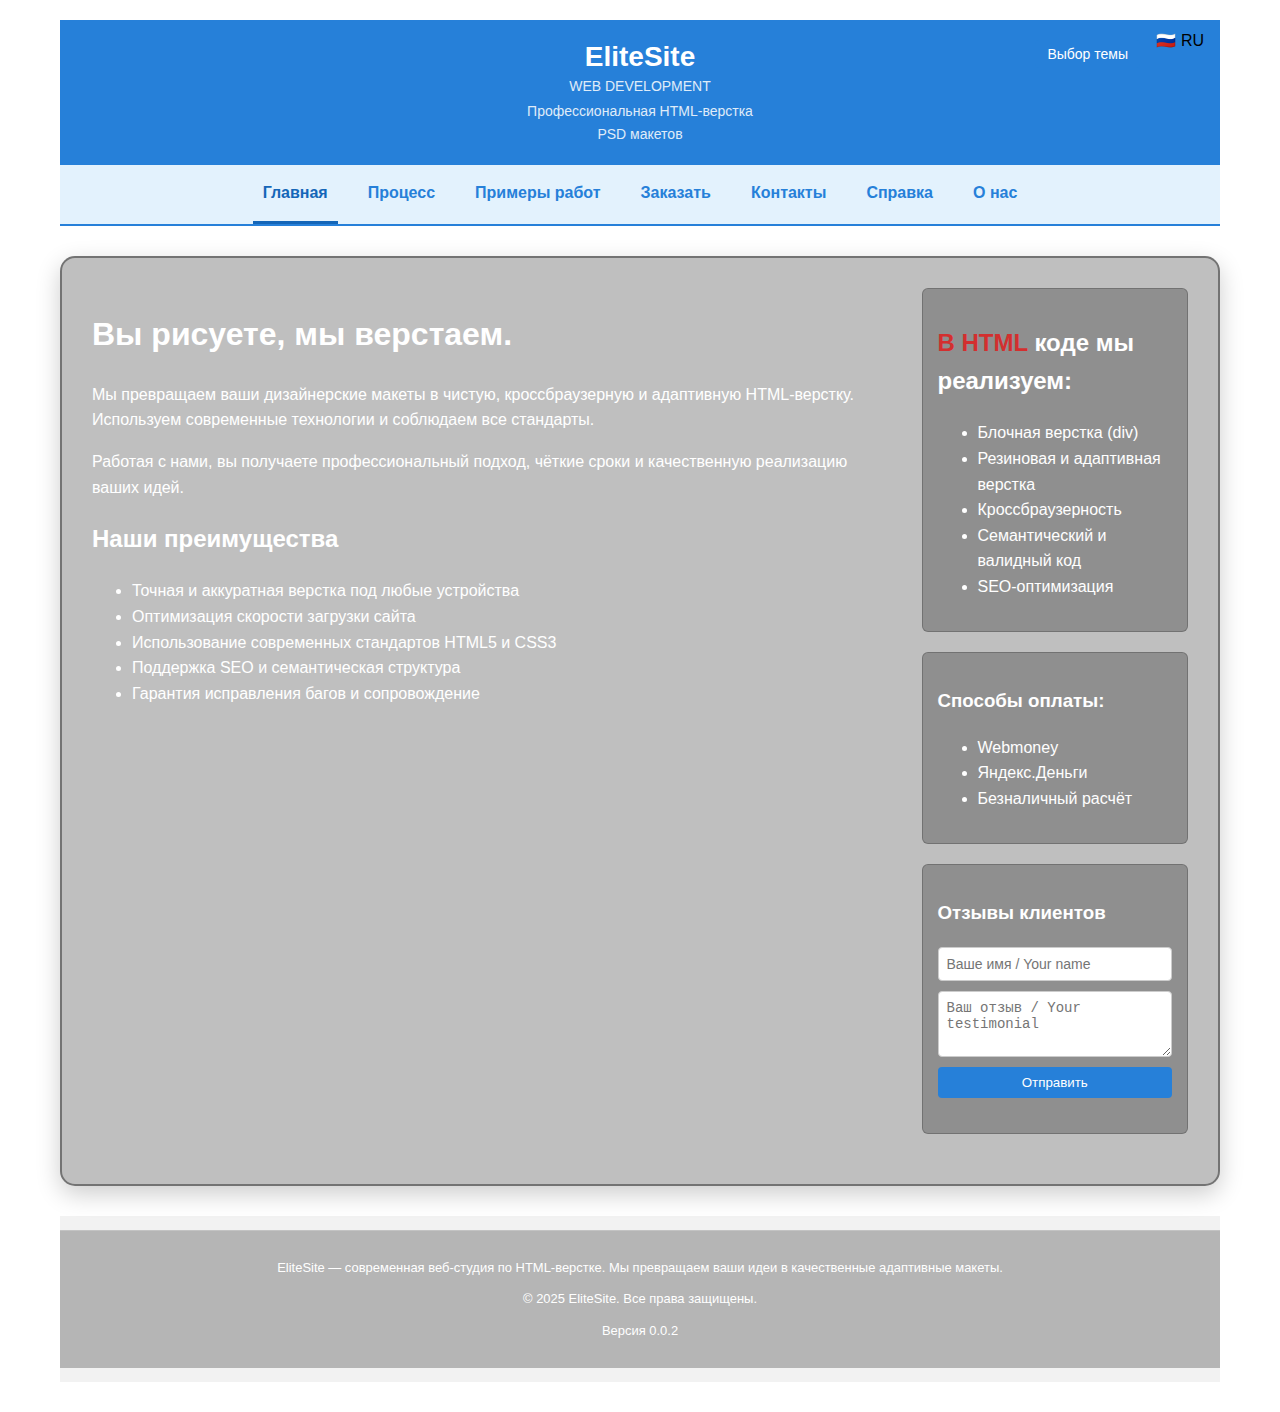
<file: index.html>
﻿<!--Главная  -->
<!DOCTYPE html>
<html lang="ru">
<head>
    <meta charset="UTF-8" />
    <meta name="viewport" content="width=device-width, initial-scale=1.0" />
    <meta name="description" content="Личный сайт — веб-разработка, портфолио, контакты." />
    <title>Главная | EliteSite</title>
    <link rel="stylesheet" href="css/style.css" />
    <link rel="icon" type="image/png" href="web/favicon32.png" />

</head>
<body>

    <div class="wrapper">

        <!-- Шапка -->
        <header class="header" style="position: relative;">
            <div class="logo-block">
                <div class="logo">
                    EliteSite<br><span>WEB DEVELOPMENT</span>
                </div>
                <div class="slogan">
                    <span data-lang="ru">Профессиональная HTML-верстка<br>PSD макетов</span>
                    <span data-lang="en" style="display:none;">Professional HTML layout<br>from PSD designs</span>
                </div>
            </div>

            <!-- Кнопка выбора языка -->
            <button id="language-toggle" aria-label="Переключить язык" style="position: absolute; top: 10px; right: 10px; background: none; border: none; cursor: pointer; font-size: 1rem;">
                🌐
            </button>

            <!-- Кнопка и выпадающее меню тем -->
            <div class="theme-selector" style="margin-right: 60px;">
                <button id="theme-toggle" aria-haspopup="true" aria-expanded="false">Выбор темы</button>

                <div id="theme-menu" class="theme-menu hidden" aria-label="Меню выбора темы и цвета">
                    <strong data-lang="ru">Тема:</strong>
                    <strong data-lang="en" style="display:none;">Theme:</strong>
                    <button data-theme="light" data-lang="ru">Светлая</button>
                    <button data-theme="light" data-lang="en" style="display:none;">Light</button>
                    <button data-theme="dark" data-lang="ru">Тёмная</button>
                    <button data-theme="dark" data-lang="en" style="display:none;">Dark</button>
                    <button data-theme="system" data-lang="ru">Системная</button>
                    <button data-theme="system" data-lang="en" style="display:none;">System</button>
                    <hr>
                    <strong data-lang="ru">Цвет:</strong>
                    <strong data-lang="en" style="display:none;">Color:</strong>
                    <button data-color="blue" data-lang="ru">Синий</button>
                    <button data-color="blue" data-lang="en" style="display:none;">Blue</button>
                    <button data-color="green" data-lang="ru">Зелёный</button>
                    <button data-color="green" data-lang="en" style="display:none;">Green</button>
                    <button data-color="purple" data-lang="ru">Фиолетовый</button>
                    <button data-color="purple" data-lang="en" style="display:none;">Purple</button>
                    <hr>
                    <!-- Фон -->
                     <strong data-lang="ru">Фон:</strong>
                     <strong data-lang="en" style="display:none;">Background:</strong>
                     <button data-bg="none" data-lang="ru">Без фона</button>
                     <button data-bg="none" data-lang="en" style="display:none;">No background</button>
                     <button data-bg="background1.jpg" data-lang="ru">Фон 1</button>
                     <button data-bg="background1.jpg" data-lang="en" style="display:none;">Background 1</button>
                     <button data-bg="background2.jpg" data-lang="ru">Фон 2</button>
                     <button data-bg="background2.jpg" data-lang="en" style="display:none;">Background 2</button>
                     <button data-bg="background3.jpg" data-lang="ru">Фон 3</button>
                     <button data-bg="background3.jpg" data-lang="en" style="display:none;">Background 3</button>
                     <button data-bg="background4.jpg" data-lang="ru">Фон 4</button>
                     <button data-bg="background4.jpg" data-lang="en" style="display:none;">Background 4</button>
                </div>
            </div>
        </header>

        <!-- Навигация -->
        <nav class="nav">
            <ul>
                <li><a href="index.html" class="active" data-lang="ru">Главная</a><a href="index.html" class="active" data-lang="en" style="display:none;">Home</a></li>
                <li><a href="process.html" data-lang="ru">Процесс</a><a href="process.html" data-lang="en" style="display:none;">Process</a></li>
                <li><a href="portfolio.html" data-lang="ru">Примеры работ</a><a href="portfolio.html" data-lang="en" style="display:none;">Portfolio</a></li>
                <li><a href="order.html" data-lang="ru">Заказать</a><a href="order.html" data-lang="en" style="display:none;">Order</a></li>
                <li><a href="contacts.html" data-lang="ru">Контакты</a><a href="contacts.html" data-lang="en" style="display:none;">Contacts</a></li>
                <li><a href="help.html" data-lang="ru">Справка</a><a href="help.html" data-lang="en" style="display:none;">Help</a></li>
                <li><a href="about.html" data-lang="ru">О нас</a><a href="about.html" data-lang="en" style="display:none;">Help</a></li>
            </ul>
        </nav>

        <!-- Контент и сайдбар -->
        <div class="main">
            <div class="content">
                <h1>
                    <span data-lang="ru">Вы рисуете, <span class="blue">мы верстаем.</span></span>
                    <span data-lang="en" style="display:none;">You draw, <span class="blue">we code.</span></span>
                </h1>
                <p data-lang="ru">
                    Мы превращаем ваши дизайнерские макеты в чистую, кроссбраузерную и адаптивную HTML-верстку.
                    Используем современные технологии и соблюдаем все стандарты.
                </p>
                <p data-lang="en" style="display:none;">
                    We turn your design mockups into clean, cross-browser, and responsive HTML layouts.
                    We use modern technologies and follow all standards.
                </p>
                <p data-lang="ru">
                    Работая с нами, вы получаете профессиональный подход, чёткие сроки и качественную реализацию ваших идей.
                </p>
                <p data-lang="en" style="display:none;">
                    Working with us, you get a professional approach, clear deadlines, and high-quality implementation of your ideas.
                </p>

                <section class="advantages">
                    <h2 data-lang="ru">Наши преимущества</h2>
                    <h2 data-lang="en" style="display:none;">Our advantages</h2>
                    <ul>
                        <li data-lang="ru">Точная и аккуратная верстка под любые устройства</li>
                        <li data-lang="en" style="display:none;">Precise and neat layout for any device</li>
                        <li data-lang="ru">Оптимизация скорости загрузки сайта</li>
                        <li data-lang="en" style="display:none;">Website load speed optimization</li>
                        <li data-lang="ru">Использование современных стандартов HTML5 и CSS3</li>
                        <li data-lang="en" style="display:none;">Using modern HTML5 and CSS3 standards</li>
                        <li data-lang="ru">Поддержка SEO и семантическая структура</li>
                        <li data-lang="en" style="display:none;">SEO support and semantic structure</li>
                        <li data-lang="ru">Гарантия исправления багов и сопровождение</li>
                        <li data-lang="en" style="display:none;">Bug fixes guarantee and support</li>
                    </ul>
                </section>
            </div>

            <aside class="sidebar">
                <div class="box">
                    <h2 data-lang="ru"><span class="red">В HTML</span> коде мы реализуем:</h2>
                    <h2 data-lang="en" style="display:none;"><span class="red">In HTML</span> code we implement:</h2>
                    <ul>
                        <li data-lang="ru">Блочная верстка (div)</li>
                        <li data-lang="en" style="display:none;">Block layout (div)</li>
                        <li data-lang="ru">Резиновая и адаптивная верстка</li>
                        <li data-lang="en" style="display:none;">Fluid and responsive layout</li>
                        <li data-lang="ru">Кроссбраузерность</li>
                        <li data-lang="en" style="display:none;">Cross-browser compatibility</li>
                        <li data-lang="ru">Семантический и валидный код</li>
                        <li data-lang="en" style="display:none;">Semantic and valid code</li>
                        <li data-lang="ru">SEO-оптимизация</li>
                        <li data-lang="en" style="display:none;">SEO optimization</li>
                    </ul>
                </div>

                <div class="box">
                    <h3 data-lang="ru">Способы оплаты:</h3>
                    <h3 data-lang="en" style="display:none;">Payment methods:</h3>
                    <ul>
                        <li>Webmoney</li>
                        <li>Яндекс.Деньги</li>
                        <li>Безналичный расчёт</li>
                    </ul>
                </div>

                <div class="box testimonials-sidebar">
                    <h3 data-lang="ru">Отзывы клиентов</h3>
                    <h3 data-lang="en" style="display:none;">Customer reviews</h3>
                    
                    <!-- 📝 Форма отзыва -->
                    <form id="testimonial-form" class="testimonial-form">
                        <input type="text" id="name" placeholder="Ваше имя / Your name" required />
                        <textarea id="message" placeholder="Ваш отзыв / Your testimonial" rows="3" required></textarea>
                        <button type="submit">Отправить</button>
                    </form>
                    
                    <!-- 📌 Сюда будут добавляться отзывы -->
                    <div id="testimonial-list"></div>
                </div>

            </aside>
        </div>

        <!-- Подвал -->
        <footer class="footer">
            <div class="info-bar">
                <p data-lang="ru">EliteSite — современная веб-студия по HTML-верстке. Мы превращаем ваши идеи в качественные адаптивные макеты.</p>
                <p data-lang="en" style="display:none;">EliteSite — modern web studio for HTML layout. We turn your ideas into quality responsive templates.</p>
                <p data-lang="ru">© 2025 EliteSite. Все права защищены.</p>
                <p data-lang="en" style="display:none;">© 2025 EliteSite. All rights reserved.</p>
                <p data-lang="ru" style="display: none;">Версия 0.0.2</p>
                <p data-lang="en" style="display: none;">Version 0.0.2</p>
            </div>
        </footer>

    </div>

    <script src="js/script.js"></script>
</body>
</html>
</file>
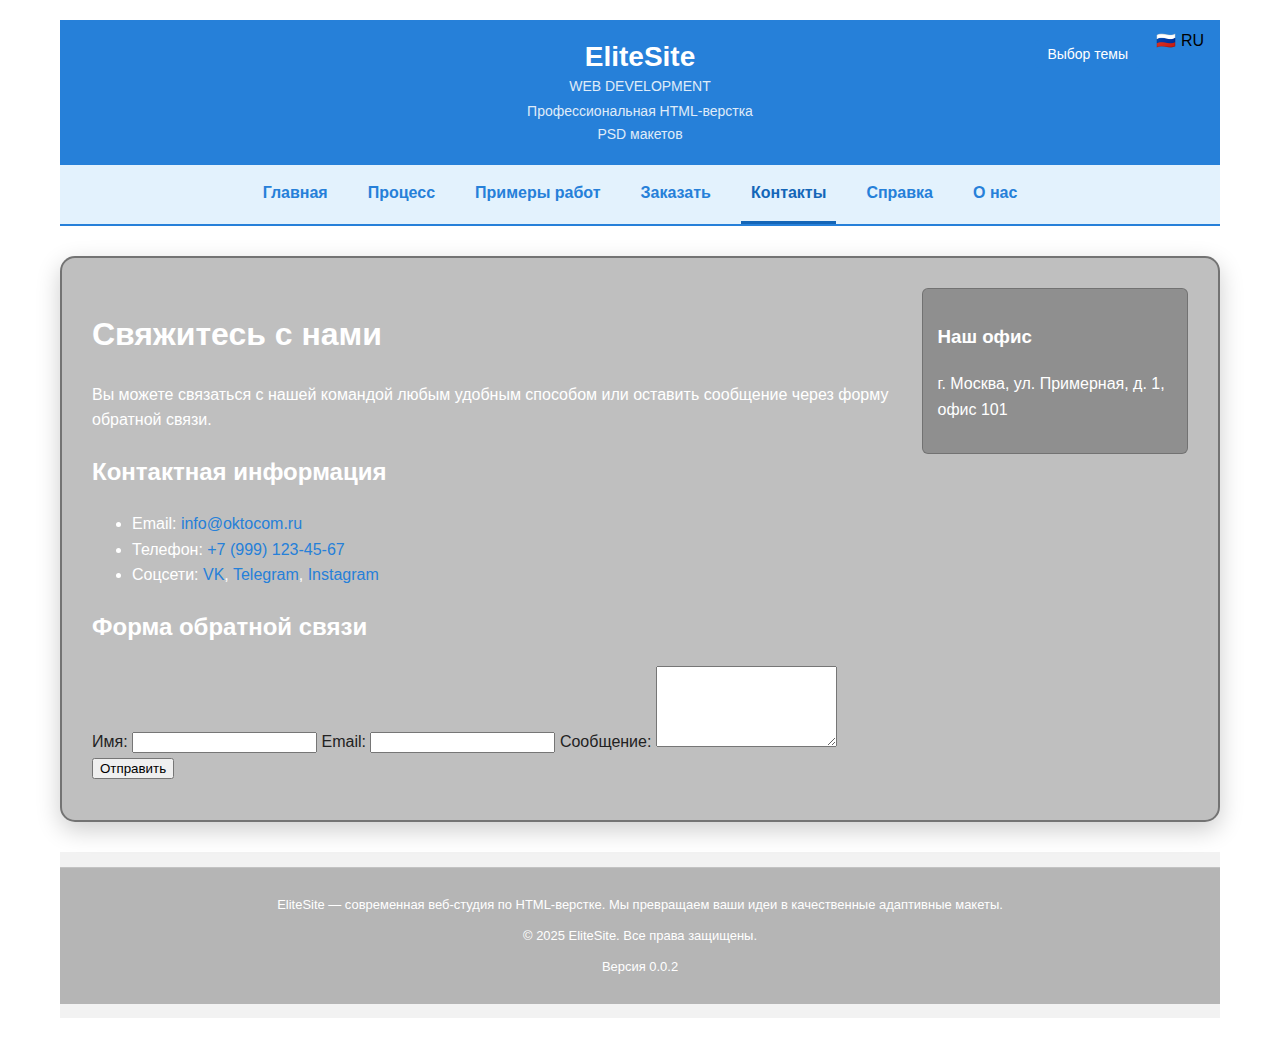
<file: contacts.html>
﻿<!DOCTYPE html>
<html lang="ru">
<head>
    <meta charset="UTF-8" />
    <meta name="viewport" content="width=device-width, initial-scale=1" />
    <meta name="description" content="Контактная информация и форма обратной связи OKTOLOM." />
    <title>Контакты | OKTOLOM</title>
    <link rel="stylesheet" href="css/style.css" />
</head>
<body>
    <div class="wrapper">

        <!-- Шапка -->
        <header class="header">
            <div class="logo-block">
                <div class="logo">
                    EliteSite<br><span>WEB DEVELOPMENT</span>
                </div>
                <div class="slogan">
                    Профессиональная HTML-верстка<br>PSD макетов
                </div>
            </div>
            <!-- Кнопка выбора языка -->
            <button id="language-toggle" aria-label="Переключить язык" style="position: absolute; top: 10px; right: 10px; background: none; border: none; cursor: pointer; font-size: 1rem;">
                🌐
            </button>

            <!-- Кнопка и выпадающее меню тем -->
            <div class="theme-selector" style="margin-right: 60px;">
                <button id="theme-toggle" aria-haspopup="true" aria-expanded="false">Выбор темы</button>

                <div id="theme-menu" class="theme-menu hidden" aria-label="Меню выбора темы и цвета">
                    <strong data-lang="ru">Тема:</strong>
                    <strong data-lang="en" style="display:none;">Theme:</strong>
                    <button data-theme="light" data-lang="ru">Светлая</button>
                    <button data-theme="light" data-lang="en" style="display:none;">Light</button>
                    <button data-theme="dark" data-lang="ru">Тёмная</button>
                    <button data-theme="dark" data-lang="en" style="display:none;">Dark</button>
                    <button data-theme="system" data-lang="ru">Системная</button>
                    <button data-theme="system" data-lang="en" style="display:none;">System</button>
                    <hr>
                    <strong data-lang="ru">Цвет:</strong>
                    <strong data-lang="en" style="display:none;">Color:</strong>
                    <button data-color="blue" data-lang="ru">Синий</button>
                    <button data-color="blue" data-lang="en" style="display:none;">Blue</button>
                    <button data-color="green" data-lang="ru">Зелёный</button>
                    <button data-color="green" data-lang="en" style="display:none;">Green</button>
                    <button data-color="purple" data-lang="ru">Фиолетовый</button>
                    <button data-color="purple" data-lang="en" style="display:none;">Purple</button>
                    <hr>
                    <!-- Фон -->
                     <strong data-lang="ru">Фон:</strong>
                     <strong data-lang="en" style="display:none;">Background:</strong>
                     <button data-bg="none" data-lang="ru">Без фона</button>
                     <button data-bg="none" data-lang="en" style="display:none;">No background</button>
                     <button data-bg="background1.jpg" data-lang="ru">Фон 1</button>
                     <button data-bg="background1.jpg" data-lang="en" style="display:none;">Background 1</button>
                     <button data-bg="background2.jpg" data-lang="ru">Фон 2</button>
                     <button data-bg="background2.jpg" data-lang="en" style="display:none;">Background 2</button>
                     <button data-bg="background3.jpg" data-lang="ru">Фон 3</button>
                     <button data-bg="background3.jpg" data-lang="en" style="display:none;">Background 3</button>
                     <button data-bg="background4.jpg" data-lang="ru">Фон 4</button>
                     <button data-bg="background4.jpg" data-lang="en" style="display:none;">Background 4</button>
                </div>
            </div>

        </header>

        <!-- Навигация -->
        <nav class="nav">
            <ul>
                <li><a href="index.html" data-lang="ru">Главная</a><a href="index.html" data-lang="en" style="display:none;">Home</a></li>
                <li><a href="process.html" data-lang="ru">Процесс</a><a href="process.html" data-lang="en" style="display:none;">Process</a></li>
                <li><a href="portfolio.html" data-lang="ru">Примеры работ</a><a href="portfolio.html" data-lang="en" style="display:none;">Portfolio</a></li>
                <li><a href="order.html" data-lang="ru">Заказать</a><a href="order.html" data-lang="en" style="display:none;">Order</a></li>
                <li><a href="contacts.html" data-lang="ru" class="active">Контакты</a><a href="contacts.html" class="active" data-lang="en" style="display:none;">Contacts</a></li>
                <li><a href="help.html" data-lang="ru">Справка</a><a href="help.html" data-lang="en" style="display:none;">Help</a></li>
                <li><a href="about.html" data-lang="ru">О нас</a><a href="about.html" data-lang="en" style="display:none;">Help</a></li>
            </ul>
        </nav>

        <!-- Основной контент -->
        <div class="main">

            <div class="content">
                <h1>Свяжитесь с нами</h1>
                <p>Вы можете связаться с нашей командой любым удобным способом или оставить сообщение через форму обратной связи.</p>

                <section class="contact-info">
                    <h2>Контактная информация</h2>
                    <ul>
                        <li>Email: <a href="mailto:info@oktocom.ru">info@oktocom.ru</a></li>
                        <li>Телефон: <a href="tel:+79991234567">+7 (999) 123-45-67</a></li>
                        <li>
                            Соцсети:
                            <a href="#" aria-label="VK">VK</a>,
                            <a href="https://t.me/elite_site_ru" aria-label="Telegram">Telegram</a>,
                            <a href="#" aria-label="Instagram">Instagram</a>
                        </li>
                    </ul>
                </section>

                <form id="contact-form" class="contact-form" action="save_message.php" method="POST">
                    <h2>Форма обратной связи</h2>
                    <label for="name">Имя:</label>
                    <input type="text" id="name" name="name" required />

                    <label for="email">Email:</label>
                    <input type="email" id="email" name="email" required />

                    <label for="message">Сообщение:</label>
                    <textarea id="message" name="message" rows="5" required></textarea>

                    <button type="submit">Отправить</button>
                </form>

                <div id="response-message" style="margin-top:10px; color: green;">
                    <?php
                    // Покажем сообщение при возврате из PHP после отправки
                    if (isset($_GET['status']) && $_GET['status'] === 'success') {
                    echo "Спасибо! Ваше сообщение сохранено.";
                    }
                    if (isset($_GET['status']) && $_GET['status'] === 'error') {
                    echo "Произошла ошибка при сохранении сообщения.";
                    }
                    ?>
                </div>
            </div>

            <aside class="sidebar">
                <div class="box">
                    <h3>Наш офис</h3>
                    <p>г. Москва, ул. Примерная, д. 1, офис 101</p>
                    <!-- Можно добавить карту здесь -->
                </div>
            </aside>

        </div>

        <!-- Подвал -->
        <footer class="footer">
            <div class="info-bar">
                <p data-lang="ru">EliteSite — современная веб-студия по HTML-верстке. Мы превращаем ваши идеи в качественные адаптивные макеты.</p>
                <p data-lang="en" style="display:none;">EliteSite — modern web studio for HTML layout. We turn your ideas into quality responsive templates.</p>
                <p data-lang="ru">© 2025 EliteSite. Все права защищены.</p>
                <p data-lang="en" style="display:none;">© 2025 EliteSite. All rights reserved.</p>
                <p data-lang="ru" style="display: none;">Версия 0.0.2</p>
                <p data-lang="en" style="display: none;">Version 0.0.2</p>
            </div>
        </footer>

    </div>

    <script src="js/script.js"></script>
</body>
</html>
</file>
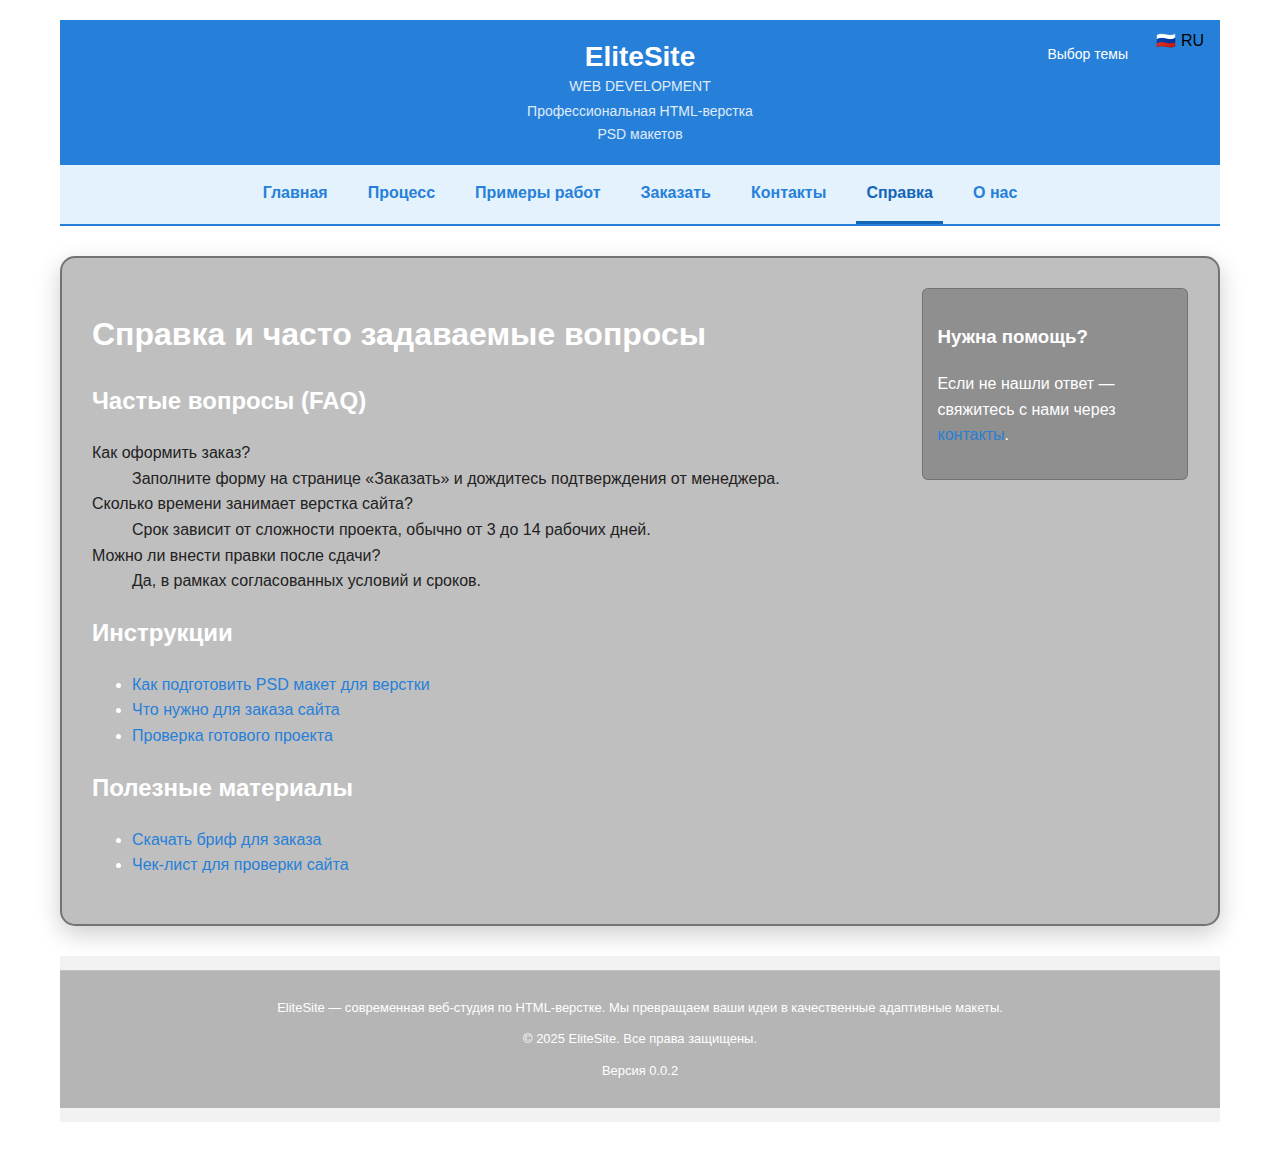
<file: help.html>
﻿<!DOCTYPE html>
<html lang="ru">
<head>
    <meta charset="UTF-8" />
    <meta name="viewport" content="width=device-width, initial-scale=1" />
    <meta name="description" content="Частые вопросы и инструкции OKTOLOM." />
    <title>Справка | EliteSite</title>
    <link rel="stylesheet" href="css/style.css" />
</head>
<body>

    <div class="wrapper">

        <!-- Шапка -->
        <header class="header">
            <div class="logo-block">
                <div class="logo">
                    EliteSite<br><span>WEB DEVELOPMENT</span>
                </div>
                <div class="slogan">
                    Профессиональная HTML-верстка<br>PSD макетов
                </div>
            </div>
            <!-- Кнопка выбора языка -->
            <button id="language-toggle" aria-label="Переключить язык" style="position: absolute; top: 10px; right: 10px; background: none; border: none; cursor: pointer; font-size: 1rem;">
                🌐
            </button>

            <!-- Кнопка и выпадающее меню тем -->
            <div class="theme-selector" style="margin-right: 60px;">
                <button id="theme-toggle" aria-haspopup="true" aria-expanded="false">Выбор темы</button>

                <div id="theme-menu" class="theme-menu hidden" aria-label="Меню выбора темы и цвета">
                    <strong data-lang="ru">Тема:</strong>
                    <strong data-lang="en" style="display:none;">Theme:</strong>
                    <button data-theme="light" data-lang="ru">Светлая</button>
                    <button data-theme="light" data-lang="en" style="display:none;">Light</button>
                    <button data-theme="dark" data-lang="ru">Тёмная</button>
                    <button data-theme="dark" data-lang="en" style="display:none;">Dark</button>
                    <button data-theme="system" data-lang="ru">Системная</button>
                    <button data-theme="system" data-lang="en" style="display:none;">System</button>
                    <hr>
                    <strong data-lang="ru">Цвет:</strong>
                    <strong data-lang="en" style="display:none;">Color:</strong>
                    <button data-color="blue" data-lang="ru">Синий</button>
                    <button data-color="blue" data-lang="en" style="display:none;">Blue</button>
                    <button data-color="green" data-lang="ru">Зелёный</button>
                    <button data-color="green" data-lang="en" style="display:none;">Green</button>
                    <button data-color="purple" data-lang="ru">Фиолетовый</button>
                    <button data-color="purple" data-lang="en" style="display:none;">Purple</button>
                    <hr>
                    <!-- Фон -->
                     <strong data-lang="ru">Фон:</strong>
                     <strong data-lang="en" style="display:none;">Background:</strong>
                     <button data-bg="none" data-lang="ru">Без фона</button>
                     <button data-bg="none" data-lang="en" style="display:none;">No background</button>
                     <button data-bg="background1.jpg" data-lang="ru">Фон 1</button>
                     <button data-bg="background1.jpg" data-lang="en" style="display:none;">Background 1</button>
                     <button data-bg="background2.jpg" data-lang="ru">Фон 2</button>
                     <button data-bg="background2.jpg" data-lang="en" style="display:none;">Background 2</button>
                     <button data-bg="background3.jpg" data-lang="ru">Фон 3</button>
                     <button data-bg="background3.jpg" data-lang="en" style="display:none;">Background 3</button>
                     <button data-bg="background4.jpg" data-lang="ru">Фон 4</button>
                     <button data-bg="background4.jpg" data-lang="en" style="display:none;">Background 4</button>
                </div>
            </div>

        </header>


        <!-- Навигация -->
        <nav class="nav">
            <ul>
                <li><a href="index.html" data-lang="ru">Главная</a><a href="index.html" data-lang="en" style="display:none;">Home</a></li>
                <li><a href="process.html" data-lang="ru">Процесс</a><a href="process.html" data-lang="en" style="display:none;">Process</a></li>
                <li><a href="portfolio.html" data-lang="ru">Примеры работ</a><a href="portfolio.html" data-lang="en" style="display:none;">Portfolio</a></li>
                <li><a href="order.html" data-lang="ru">Заказать</a><a href="order.html" data-lang="en" style="display:none;">Order</a></li>
                <li><a href="contacts.html" data-lang="ru">Контакты</a><a href="contacts.html" data-lang="en" style="display:none;">Contacts</a></li>
                <li><a href="help.html" data-lang="ru" class="active">Справка</a><a href="help.html" class="active" data-lang="en" style="display:none;">Help</a></li>
                <li><a href="about.html" data-lang="ru">О нас</a><a href="about.html" data-lang="en" style="display:none;">Help</a></li>
            </ul>
        </nav>

        <!-- Основной контент -->
        <div class="main">

            <div class="content">
                <h1>Справка и часто задаваемые вопросы</h1>

                <section class="faq">
                    <h2>Частые вопросы (FAQ)</h2>
                    <dl>
                        <dt>Как оформить заказ?</dt>
                        <dd>Заполните форму на странице «Заказать» и дождитесь подтверждения от менеджера.</dd>

                        <dt>Сколько времени занимает верстка сайта?</dt>
                        <dd>Срок зависит от сложности проекта, обычно от 3 до 14 рабочих дней.</dd>

                        <dt>Можно ли внести правки после сдачи?</dt>
                        <dd>Да, в рамках согласованных условий и сроков.</dd>
                    </dl>
                </section>

                <section class="instructions">
                    <h2>Инструкции</h2>
                    <ul>
                        <li><a href="#">Как подготовить PSD макет для верстки</a></li>
                        <li><a href="#">Что нужно для заказа сайта</a></li>
                        <li><a href="#">Проверка готового проекта</a></li>
                    </ul>
                </section>

                <section class="downloads">
                    <h2>Полезные материалы</h2>
                    <ul>
                        <li><a href="#">Скачать бриф для заказа</a></li>
                        <li><a href="#">Чек-лист для проверки сайта</a></li>
                    </ul>
                </section>

            </div>

            <aside class="sidebar">
                <div class="box">
                    <h3>Нужна помощь?</h3>
                    <p>Если не нашли ответ — свяжитесь с нами через <a href="contacts.html">контакты</a>.</p>
                </div>
            </aside>

        </div>

        <!-- Подвал -->
        <footer class="footer">
            <div class="info-bar">
                <p data-lang="ru">EliteSite — современная веб-студия по HTML-верстке. Мы превращаем ваши идеи в качественные адаптивные макеты.</p>
                <p data-lang="en" style="display:none;">EliteSite — modern web studio for HTML layout. We turn your ideas into quality responsive templates.</p>
                <p data-lang="ru">© 2025 EliteSite. Все права защищены.</p>
                <p data-lang="en" style="display:none;">© 2025 EliteSite. All rights reserved.</p>
                <p data-lang="ru" style="display: none;">Версия 0.0.2</p>
                <p data-lang="en" style="display: none;">Version 0.0.2</p>
            </div>
        </footer>

    </div>
    <script src="js/script.js"></script>
</body>
</html>
</file>
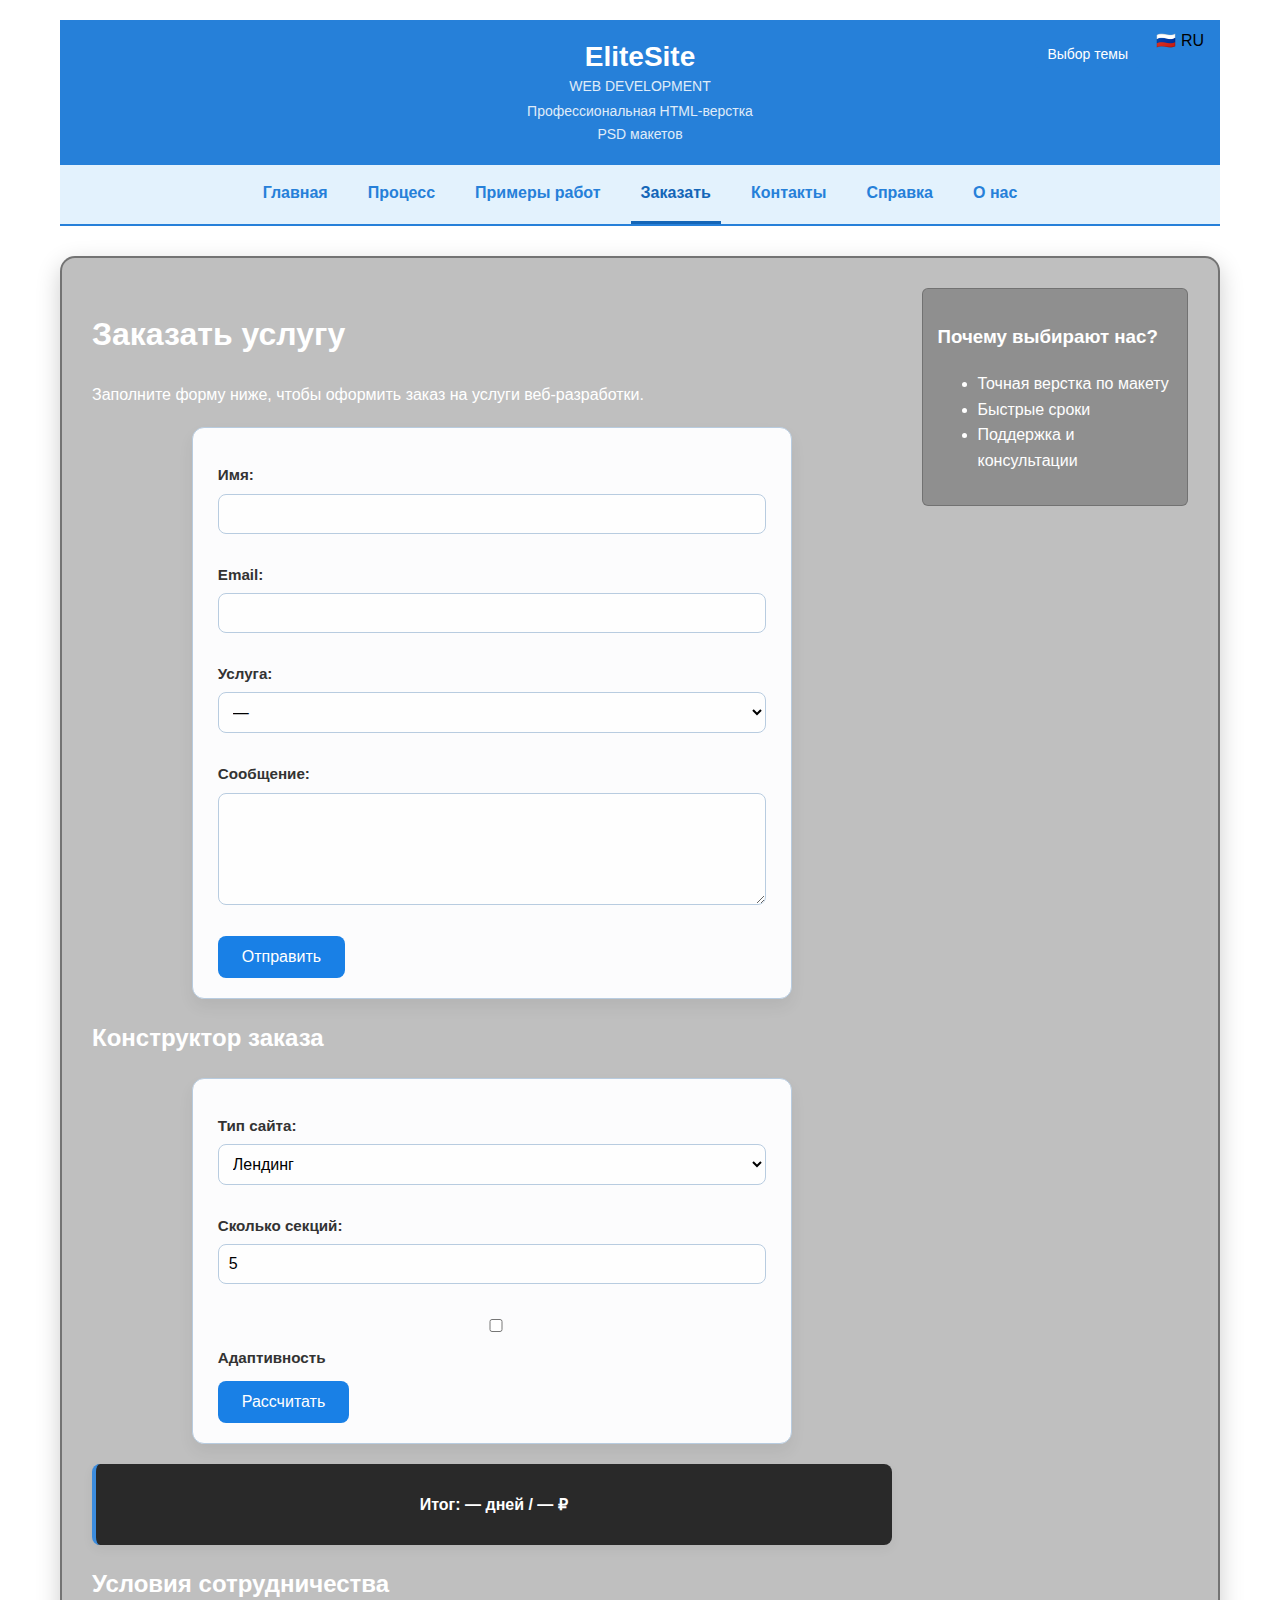
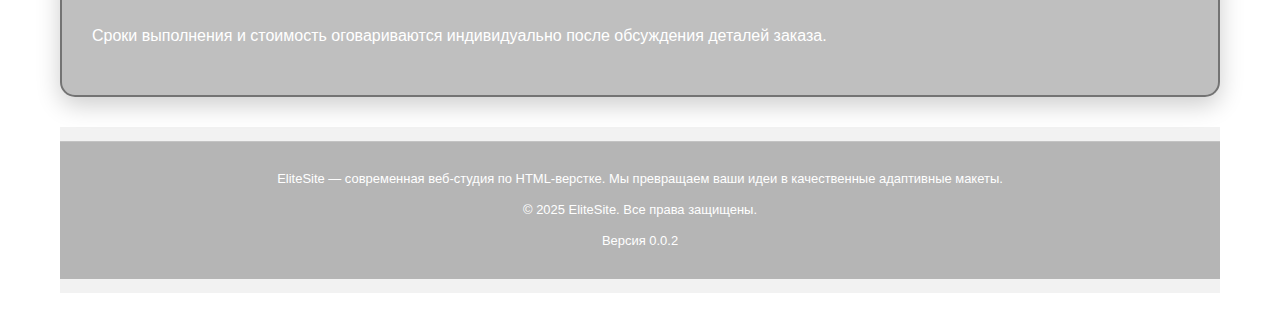
<file: order.html>
﻿<!DOCTYPE html>
<html lang="ru">
<head>
  <meta charset="UTF-8" />
  <meta name="viewport" content="width=device-width, initial-scale=1" />
  <meta name="description" content="Заказ услуг веб-разработки в OKTOLOM." />
  <title>Заказать | OKTOLOM</title>
  <link rel="stylesheet" href="css/style.css" />
  <link rel="stylesheet" href="css/order-form.css" />
</head>
<body>

  <div class="wrapper">

    <!-- Шапка -->
    <header class="header">
      <div class="logo-block">
        <div class="logo">
          EliteSite<br><span>WEB DEVELOPMENT</span>
        </div>
        <div class="slogan">
          Профессиональная HTML-верстка<br>PSD макетов
        </div>
      </div>

      <!-- Языковая кнопка -->
      <button id="language-toggle" aria-label="Переключить язык"
        style="position: absolute; top: 10px; right: 10px; background: none; border: none; cursor: pointer; font-size: 1rem;">
        🌐
      </button>

      <!-- Меню темы -->
      <div class="theme-selector" style="margin-right: 60px;">
        <button id="theme-toggle" aria-haspopup="true" aria-expanded="false">Выбор темы</button>
        <div id="theme-menu" class="theme-menu hidden" aria-label="Меню выбора темы и цвета">
          <strong data-lang="ru">Тема:</strong>
          <strong data-lang="en" style="display:none;">Theme:</strong>
          <button data-theme="light" data-lang="ru">Светлая</button>
          <button data-theme="light" data-lang="en" style="display:none;">Light</button>
          <button data-theme="dark" data-lang="ru">Тёмная</button>
          <button data-theme="dark" data-lang="en" style="display:none;">Dark</button>
          <button data-theme="system" data-lang="ru">Системная</button>
          <button data-theme="system" data-lang="en" style="display:none;">System</button>
          <hr>
          <strong data-lang="ru">Цвет:</strong>
          <strong data-lang="en" style="display:none;">Color:</strong>
          <button data-color="blue" data-lang="ru">Синий</button>
          <button data-color="blue" data-lang="en" style="display:none;">Blue</button>
          <button data-color="green" data-lang="ru">Зелёный</button>
          <button data-color="green" data-lang="en" style="display:none;">Green</button>
          <button data-color="purple" data-lang="ru">Фиолетовый</button>
          <button data-color="purple" data-lang="en" style="display:none;">Purple</button>
          <hr>
          <strong data-lang="ru">Фон:</strong>
          <strong data-lang="en" style="display:none;">Background:</strong>
          <button data-bg="none" data-lang="ru">Без фона</button>
          <button data-bg="none" data-lang="en" style="display:none;">No background</button>
          <button data-bg="background1.jpg" data-lang="ru">Фон 1</button>
          <button data-bg="background1.jpg" data-lang="en" style="display:none;">Background 1</button>
          <button data-bg="background2.jpg" data-lang="ru">Фон 2</button>
          <button data-bg="background2.jpg" data-lang="en" style="display:none;">Background 2</button>
          <button data-bg="background3.jpg" data-lang="ru">Фон 3</button>
          <button data-bg="background3.jpg" data-lang="en" style="display:none;">Background 3</button>
          <button data-bg="background4.jpg" data-lang="ru">Фон 4</button>
          <button data-bg="background4.jpg" data-lang="en" style="display:none;">Background 4</button>
        </div>
      </div>
    </header>

    <!-- Навигация -->
    <nav class="nav">
      <ul>
        <li><a href="index.html" data-lang="ru">Главная</a><a href="index.html" data-lang="en" style="display:none;">Home</a></li>
        <li><a href="process.html" data-lang="ru">Процесс</a><a href="process.html" data-lang="en" style="display:none;">Process</a></li>
        <li><a href="portfolio.html" data-lang="ru">Примеры работ</a><a href="portfolio.html" data-lang="en" style="display:none;">Portfolio</a></li>
        <li><a href="order.html" data-lang="ru" class="active">Заказать</a><a href="order.html" class="active" data-lang="en" style="display:none;">Order</a></li>
        <li><a href="contacts.html" data-lang="ru">Контакты</a><a href="contacts.html" data-lang="en" style="display:none;">Contacts</a></li>
        <li><a href="help.html" data-lang="ru">Справка</a><a href="help.html" data-lang="en" style="display:none;">Help</a></li>
        <li><a href="about.html" data-lang="ru">О нас</a><a href="about.html" data-lang="en" style="display:none;">About</a></li>
      </ul>
    </nav>

    <!-- Основной контент -->
    <div class="main">
      <div class="content">

        <h1 data-lang="ru">Заказать услугу</h1>
        <h1 data-lang="en" style="display:none;">Order a Service</h1>

        <p data-lang="ru">Заполните форму ниже, чтобы оформить заказ на услуги веб-разработки.</p>
        <p data-lang="en" style="display:none;">Fill out the form below to request web development services.</p>

        <!-- Стандартная форма -->
        <form action="#" method="post" class="order-form">
          <label for="name" data-lang="ru">Имя:</label>
          <label for="name" data-lang="en" style="display:none;">Name:</label>
          <input type="text" id="name" name="name" required />

          <label for="email" data-lang="ru">Email:</label>
          <label for="email" data-lang="en" style="display:none;">Email:</label>
          <input type="email" id="email" name="email" required />

          <label for="service" data-lang="ru">Услуга:</label>
          <label for="service" data-lang="en" style="display:none;">Service:</label>
          <select id="service" name="service" required>
            <option value="" disabled selected>—</option>
            <option value="landing">Создание лендинга</option>
            <option value="catalog">Интернет-магазин</option>
            <option value="promo">Промо-сайт</option>
            <option value="other">Другое</option>
          </select>

          <label for="message" data-lang="ru">Сообщение:</label>
          <label for="message" data-lang="en" style="display:none;">Message:</label>
          <textarea id="message" name="message" rows="5"></textarea>

          <button type="submit">
            <span data-lang="ru">Отправить</span>
            <span data-lang="en" style="display:none;">Submit</span>
          </button>
        </form>

        <!-- 🔧 Новый интерактивный конструктор -->
        <h2 data-lang="ru">Конструктор заказа</h2>
        <h2 data-lang="en" style="display:none;">Order Builder</h2>

        <form id="calculator-form" class="order-form">
          <label data-lang="ru">Тип сайта:</label>
          <label data-lang="en" style="display:none;">Site type:</label>
          <select id="site-type">
            <option value="landing">Лендинг</option>
            <option value="store">Магазин</option>
            <option value="promo">Промо-сайт</option>
          </select>

          <label data-lang="ru">Сколько секций:</label>
          <label data-lang="en" style="display:none;">Number of sections:</label>
          <input type="number" id="sections" min="1" max="20" value="5" />

          <label>
            <input type="checkbox" id="adaptivity" />
            <span data-lang="ru">Адаптивность</span>
            <span data-lang="en" style="display:none;">Responsive layout</span>
          </label>

          <button type="button" id="calculate-btn">
            <span data-lang="ru">Рассчитать</span>
            <span data-lang="en" style="display:none;">Calculate</span>
          </button>
        </form>

        <div id="calc-result" class="result-block" style="margin-top:15px; font-weight:bold;">
          <p data-lang="ru">Итог: — дней / — ₽</p>
          <p data-lang="en" style="display:none;">Result: — days / $ —</p>
        </div>

        <!-- Условия -->
        <section class="terms">
          <h2 data-lang="ru">Условия сотрудничества</h2>
          <h2 data-lang="en" style="display:none;">Terms of Cooperation</h2>
          <p data-lang="ru">Сроки выполнения и стоимость оговариваются индивидуально после обсуждения деталей заказа.</p>
          <p data-lang="en" style="display:none;">Deadlines and pricing are discussed individually after reviewing project details.</p>
        </section>
      </div>

      <!-- Сайдбар -->
      <aside class="sidebar">
        <div class="box">
          <h3 data-lang="ru">Почему выбирают нас?</h3>
          <h3 data-lang="en" style="display:none;">Why Choose Us?</h3>
          <ul>
            <li data-lang="ru">Точная верстка по макету</li>
            <li data-lang="en" style="display:none;">Precise layout from your design</li>
            <li data-lang="ru">Быстрые сроки</li>
            <li data-lang="en" style="display:none;">Fast turnaround</li>
            <li data-lang="ru">Поддержка и консультации</li>
            <li data-lang="en" style="display:none;">Support and consulting</li>
          </ul>
        </div>
      </aside>
    </div>

    <!-- Подвал -->
    <footer class="footer">
      <div class="info-bar">
        <p data-lang="ru">EliteSite — современная веб-студия по HTML-верстке. Мы превращаем ваши идеи в качественные адаптивные макеты.</p>
        <p data-lang="en" style="display:none;">EliteSite — modern web studio for HTML layout. We turn your ideas into quality responsive templates.</p>
        <p data-lang="ru">© 2025 EliteSite. Все права защищены.</p>
        <p data-lang="en" style="display:none;">© 2025 EliteSite. All rights reserved.</p>
        <p data-lang="ru" style="display: none;">Версия 0.0.2</p>
        <p data-lang="en" style="display: none;">Version 0.0.2</p>
      </div>
    </footer>
  </div>

  <script src="js/script.js"></script>
  <script src="js/order-builder.js"></script>
</body>
</html>
</file>
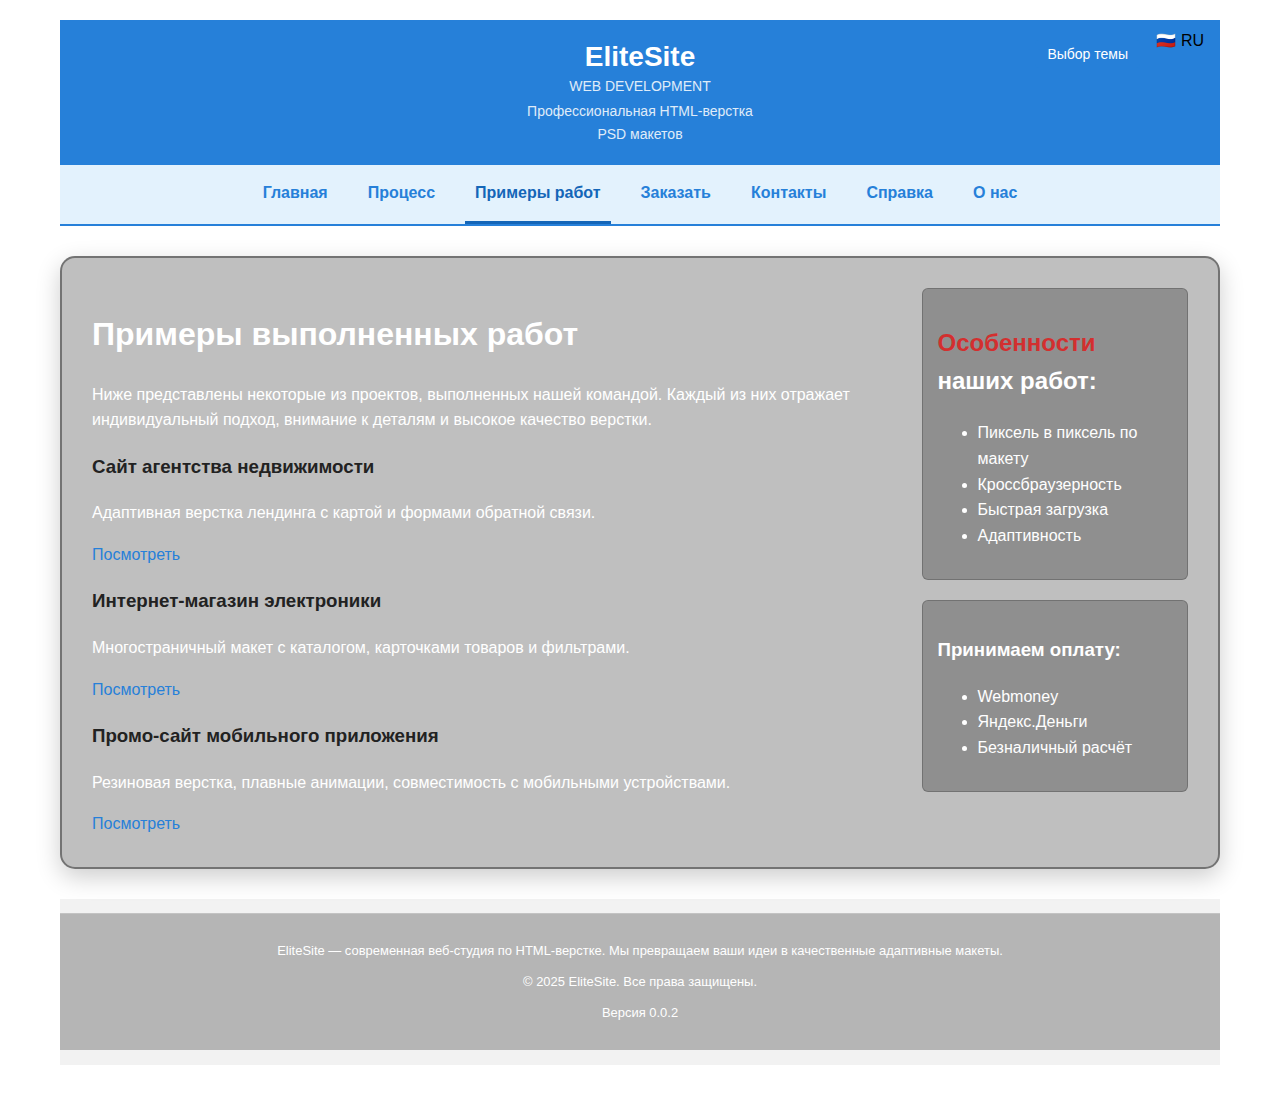
<file: portfolio.html>
﻿<!DOCTYPE html>
<html lang="ru">
<head>
  <meta charset="UTF-8" />
  <meta name="viewport" content="width=device-width, initial-scale=1.0" />
  <meta name="description" content="Портфолио HTML-верстки — примеры выполненных работ OKTOLOM." />
  <title>Примеры работ | OKTOLOM</title>
  <link rel="stylesheet" href="css/style.css" />
</head>
<body>

  <div class="wrapper">

    <!-- Шапка -->
    <header class="header">
      <div class="logo-block">
        <div class="logo">
          EliteSite<br><span>WEB DEVELOPMENT</span>
        </div>
        <div class="slogan">
          <span data-lang="ru">Профессиональная HTML-верстка<br>PSD макетов</span>
          <span data-lang="en" style="display:none;">Professional HTML layout<br>from PSD designs</span>
        </div>
      </div>

      <!-- Язык -->
      <button id="language-toggle" aria-label="Переключить язык"
        style="position: absolute; top: 10px; right: 10px; background: none; border: none; cursor: pointer; font-size: 1rem;">
        🌐
      </button>

      <!-- Темы -->
      <div class="theme-selector" style="margin-right: 60px;">
        <button id="theme-toggle" aria-haspopup="true" aria-expanded="false">Выбор темы</button>
        <div id="theme-menu" class="theme-menu hidden" aria-label="Меню выбора темы и цвета">
          <strong data-lang="ru">Тема:</strong>
          <strong data-lang="en" style="display:none;">Theme:</strong>
          <button data-theme="light" data-lang="ru">Светлая</button>
          <button data-theme="light" data-lang="en" style="display:none;">Light</button>
          <button data-theme="dark" data-lang="ru">Тёмная</button>
          <button data-theme="dark" data-lang="en" style="display:none;">Dark</button>
          <button data-theme="system" data-lang="ru">Системная</button>
          <button data-theme="system" data-lang="en" style="display:none;">System</button>
          <hr>
          <strong data-lang="ru">Цвет:</strong>
          <strong data-lang="en" style="display:none;">Color:</strong>
          <button data-color="blue" data-lang="ru">Синий</button>
          <button data-color="blue" data-lang="en" style="display:none;">Blue</button>
          <button data-color="green" data-lang="ru">Зелёный</button>
          <button data-color="green" data-lang="en" style="display:none;">Green</button>
          <button data-color="purple" data-lang="ru">Фиолетовый</button>
          <button data-color="purple" data-lang="en" style="display:none;">Purple</button>
          <hr>
          <strong data-lang="ru">Фон:</strong>
          <strong data-lang="en" style="display:none;">Background:</strong>
          <button data-bg="none" data-lang="ru">Без фона</button>
          <button data-bg="none" data-lang="en" style="display:none;">No background</button>
          <button data-bg="background1.jpg" data-lang="ru">Фон 1</button>
          <button data-bg="background1.jpg" data-lang="en" style="display:none;">Background 1</button>
          <button data-bg="background2.jpg" data-lang="ru">Фон 2</button>
          <button data-bg="background2.jpg" data-lang="en" style="display:none;">Background 2</button>
          <button data-bg="background3.jpg" data-lang="ru">Фон 3</button>
          <button data-bg="background3.jpg" data-lang="en" style="display:none;">Background 3</button>
          <button data-bg="background4.jpg" data-lang="ru">Фон 4</button>
          <button data-bg="background4.jpg" data-lang="en" style="display:none;">Background 4</button>
        </div>
      </div>
    </header>

    <!-- Навигация -->
    <nav class="nav">
      <ul>
        <li><a href="index.html" data-lang="ru">Главная</a><a href="index.html" data-lang="en" style="display:none;">Home</a></li>
        <li><a href="process.html" data-lang="ru">Процесс</a><a href="process.html" data-lang="en" style="display:none;">Process</a></li>
        <li><a href="portfolio.html" class="active" data-lang="ru">Примеры работ</a><a href="portfolio.html" class="active" data-lang="en" style="display:none;">Portfolio</a></li>
        <li><a href="order.html" data-lang="ru">Заказать</a><a href="order.html" data-lang="en" style="display:none;">Order</a></li>
        <li><a href="contacts.html" data-lang="ru">Контакты</a><a href="contacts.html" data-lang="en" style="display:none;">Contacts</a></li>
        <li><a href="help.html" data-lang="ru">Справка</a><a href="help.html" data-lang="en" style="display:none;">Help</a></li>
        <li><a href="about.html" data-lang="ru">О нас</a><a href="about.html" data-lang="en" style="display:none;">About me</a></li>
      </ul>
    </nav>

    <!-- Контент -->
    <div class="main">
      <div class="content">
        <h1 data-lang="ru">Примеры выполненных работ</h1>
        <h1 data-lang="en" style="display:none;">Portfolio Examples</h1>

        <p data-lang="ru">Ниже представлены некоторые из проектов, выполненных нашей командой. Каждый из них отражает индивидуальный подход, внимание к деталям и высокое качество верстки.</p>
        <p data-lang="en" style="display:none;">Below are some of the projects completed by our team. Each reflects a personalized approach, attention to detail, and high-quality layout.</p>

        <div class="portfolio-list">
          <div class="portfolio-item">
            <h3 data-lang="ru">Сайт агентства недвижимости</h3>
            <h3 data-lang="en" style="display:none;">Real Estate Agency Website</h3>
            <p data-lang="ru">Адаптивная верстка лендинга с картой и формами обратной связи.</p>
            <p data-lang="en" style="display:none;">Responsive landing page with integrated map and contact forms.</p>
            <a href="#" data-lang="ru">Посмотреть</a>
            <a href="#" data-lang="en" style="display:none;">View</a>
          </div>

          <div class="portfolio-item">
            <h3 data-lang="ru">Интернет-магазин электроники</h3>
            <h3 data-lang="en" style="display:none;">Electronics Online Store</h3>
            <p data-lang="ru">Многостраничный макет с каталогом, карточками товаров и фильтрами.</p>
            <p data-lang="en" style="display:none;">Multi-page layout with catalog, product cards and filters.</p>
            <a href="#" data-lang="ru">Посмотреть</a>
            <a href="#" data-lang="en" style="display:none;">View</a>
          </div>

          <div class="portfolio-item">
            <h3 data-lang="ru">Промо-сайт мобильного приложения</h3>
            <h3 data-lang="en" style="display:none;">Mobile App Promo Site</h3>
            <p data-lang="ru">Резиновая верстка, плавные анимации, совместимость с мобильными устройствами.</p>
            <p data-lang="en" style="display:none;">Fluid layout with animations and mobile compatibility.</p>
            <a href="#" data-lang="ru">Посмотреть</a>
            <a href="#" data-lang="en" style="display:none;">View</a>
          </div>
        </div>
      </div>

      <!-- Сайдбар -->
      <aside class="sidebar">
        <div class="box">
          <h2 data-lang="ru"><span class="red">Особенности</span> наших работ:</h2>
          <h2 data-lang="en" style="display:none;"><span class="red">Features</span> of our work:</h2>
          <ul>
                        <li data-lang="ru">Пиксель в пиксель по макету</li>
            <li data-lang="en" style="display:none;">Pixel-perfect layout</li>
            <li data-lang="ru">Кроссбраузерность</li>
            <li data-lang="en" style="display:none;">Cross-browser compatibility</li>
            <li data-lang="ru">Быстрая загрузка</li>
            <li data-lang="en" style="display:none;">Fast loading</li>
            <li data-lang="ru">Адаптивность</li>
            <li data-lang="en" style="display:none;">Responsive design</li>
          </ul>
        </div>

        <div class="box">
          <h3 data-lang="ru">Принимаем оплату:</h3>
          <h3 data-lang="en" style="display:none;">We accept payments:</h3>
          <ul>
            <li>Webmoney</li>
            <li data-lang="ru">Яндекс.Деньги</li>
            <li data-lang="en" style="display:none;">Yandex.Money</li>
            <li data-lang="ru">Безналичный расчёт</li>
            <li data-lang="en" style="display:none;">Bank transfer</li>
          </ul>
        </div>
      </aside>
    </div>

    <!-- Подвал -->
    <footer class="footer">
      <div class="info-bar">
        <p data-lang="ru">EliteSite — современная веб-студия по HTML-верстке. Мы превращаем ваши идеи в качественные адаптивные макеты.</p>
        <p data-lang="en" style="display:none;">EliteSite — modern web studio for HTML layout. We turn your ideas into quality responsive templates.</p>
        <p data-lang="ru">© 2025 EliteSite. Все права защищены.</p>
        <p data-lang="en" style="display:none;">© 2025 EliteSite. All rights reserved.</p>
        <p data-lang="ru" style="display: none;">Версия 0.0.2</p>
        <p data-lang="en" style="display: none;">Version 0.0.2</p>
      </div>
    </footer>
  </div>

  <script src="js/script.js"></script>
</body>
</html>
</file>
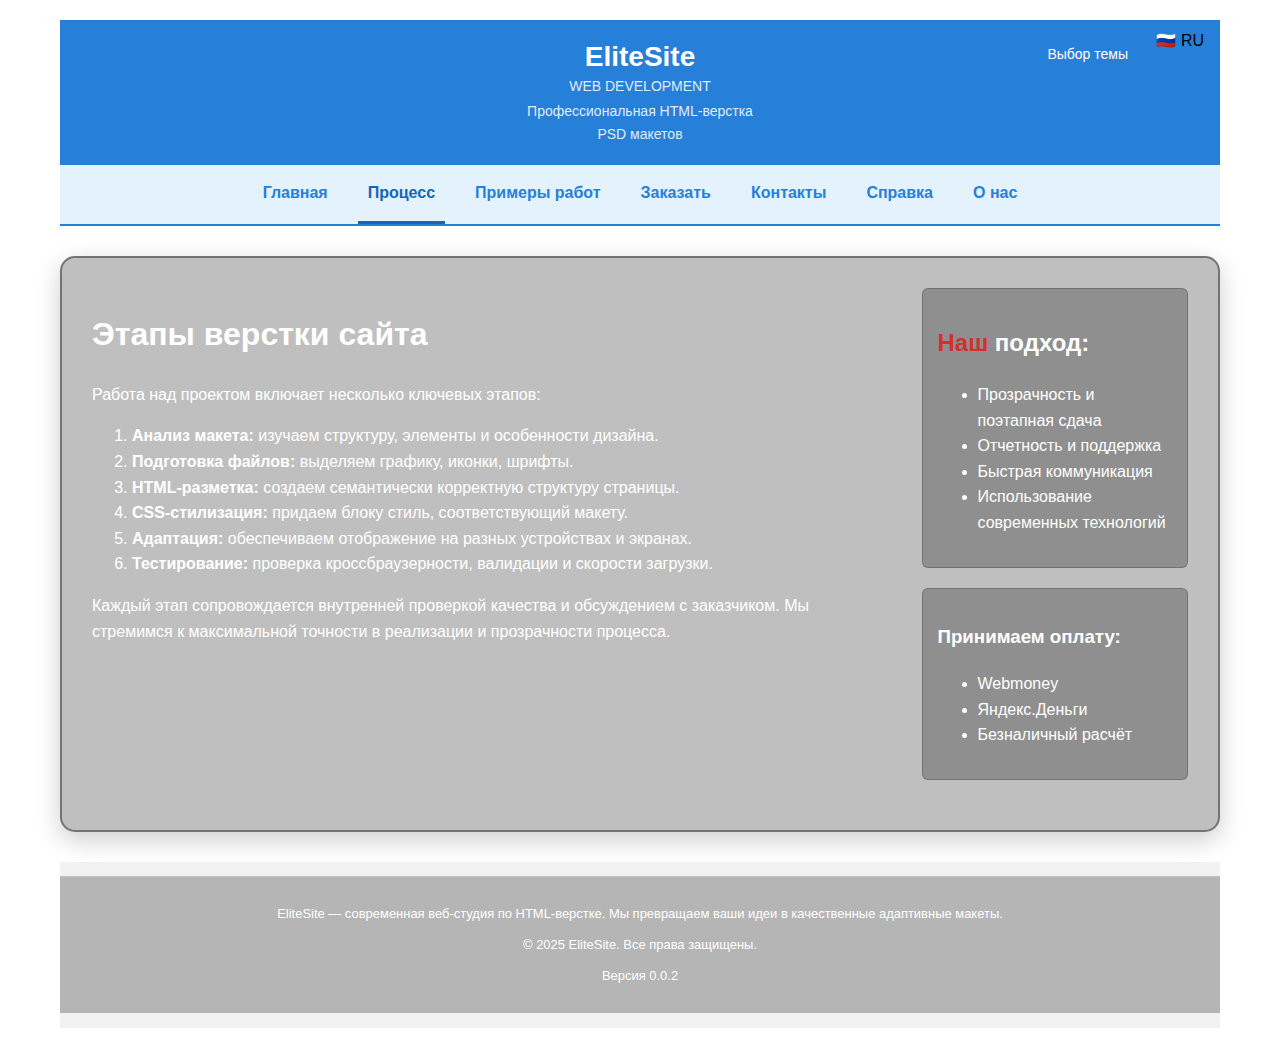
<file: process.html>
﻿<!DOCTYPE html>
<html lang="ru">
<head>
  <meta charset="UTF-8" />
  <meta name="viewport" content="width=device-width, initial-scale=1.0" />
  <meta name="description" content="Процесс разработки сайта — этапы работы OKTOLOM." />
  <title>Процесс | OKTOLOM</title>
  <link rel="stylesheet" href="css/style.css" />
</head>
<body>

  <div class="wrapper">

    <!-- Шапка -->
    <header class="header">
      <div class="logo-block">
        <div class="logo">
          EliteSite<br><span>WEB DEVELOPMENT</span>
        </div>
        <div class="slogan">
          <span data-lang="ru">Профессиональная HTML-верстка<br>PSD макетов</span>
          <span data-lang="en" style="display:none;">Professional HTML layout<br>from PSD designs</span>
        </div>
      </div>

      <!-- Язык -->
      <button id="language-toggle" aria-label="Переключить язык"
        style="position: absolute; top: 10px; right: 10px; background: none; border: none; cursor: pointer; font-size: 1rem;">
        🌐
      </button>

      <!-- Темы -->
      <div class="theme-selector" style="margin-right: 60px;">
        <button id="theme-toggle" aria-haspopup="true" aria-expanded="false">Выбор темы</button>
        <div id="theme-menu" class="theme-menu hidden" aria-label="Меню выбора темы и цвета">
          <strong data-lang="ru">Тема:</strong>
          <strong data-lang="en" style="display:none;">Theme:</strong>
          <button data-theme="light" data-lang="ru">Светлая</button>
          <button data-theme="light" data-lang="en" style="display:none;">Light</button>
          <button data-theme="dark" data-lang="ru">Тёмная</button>
          <button data-theme="dark" data-lang="en" style="display:none;">Dark</button>
          <button data-theme="system" data-lang="ru">Системная</button>
          <button data-theme="system" data-lang="en" style="display:none;">System</button>
          <hr>
          <strong data-lang="ru">Цвет:</strong>
          <strong data-lang="en" style="display:none;">Color:</strong>
          <button data-color="blue" data-lang="ru">Синий</button>
          <button data-color="blue" data-lang="en" style="display:none;">Blue</button>
          <button data-color="green" data-lang="ru">Зелёный</button>
          <button data-color="green" data-lang="en" style="display:none;">Green</button>
          <button data-color="purple" data-lang="ru">Фиолетовый</button>
          <button data-color="purple" data-lang="en" style="display:none;">Purple</button>
          <hr>
          <strong data-lang="ru">Фон:</strong>
          <strong data-lang="en" style="display:none;">Background:</strong>
          <button data-bg="none" data-lang="ru">Без фона</button>
          <button data-bg="none" data-lang="en" style="display:none;">No background</button>
          <button data-bg="background1.jpg" data-lang="ru">Фон 1</button>
          <button data-bg="background1.jpg" data-lang="en" style="display:none;">Background 1</button>
          <button data-bg="background2.jpg" data-lang="ru">Фон 2</button>
          <button data-bg="background2.jpg" data-lang="en" style="display:none;">Background 2</button>
          <button data-bg="background3.jpg" data-lang="ru">Фон 3</button>
          <button data-bg="background3.jpg" data-lang="en" style="display:none;">Background 3</button>
          <button data-bg="background4.jpg" data-lang="ru">Фон 4</button>
          <button data-bg="background4.jpg" data-lang="en" style="display:none;">Background 4</button>
        </div>
      </div>
    </header>

    <!-- Навигация -->
    <nav class="nav">
      <ul>
        <li><a href="index.html" data-lang="ru">Главная</a><a href="index.html" data-lang="en" style="display:none;">Home</a></li>
        <li><a href="process.html" class="active" data-lang="ru">Процесс</a><a href="process.html" class="active" data-lang="en" style="display:none;">Process</a></li>
        <li><a href="portfolio.html" data-lang="ru">Примеры работ</a><a href="portfolio.html" data-lang="en" style="display:none;">Portfolio</a></li>
        <li><a href="order.html" data-lang="ru">Заказать</a><a href="order.html" data-lang="en" style="display:none;">Order</a></li>
        <li><a href="contacts.html" data-lang="ru">Контакты</a><a href="contacts.html" data-lang="en" style="display:none;">Contacts</a></li>
        <li><a href="help.html" data-lang="ru">Справка</a><a href="help.html" data-lang="en" style="display:none;">Help</a></li>
        <li><a href="about.html" data-lang="ru">О нас</a><a href="about.html" data-lang="en" style="display:none;">About</a></li>
      </ul>
    </nav>

    <!-- Контент -->
    <div class="main">
      <div class="content">
        <h1 data-lang="ru">Этапы верстки сайта</h1>
        <h1 data-lang="en" style="display:none;">Website Layout Stages</h1>

        <p data-lang="ru">Работа над проектом включает несколько ключевых этапов:</p>
        <p data-lang="en" style="display:none;">Project development consists of several essential stages:</p>

        <ol>
          <li data-lang="ru"><strong>Анализ макета:</strong> изучаем структуру, элементы и особенности дизайна.</li>
          <li data-lang="en" style="display:none;"><strong>Design analysis:</strong> reviewing layout structure, elements, and style.</li>

          <li data-lang="ru"><strong>Подготовка файлов:</strong> выделяем графику, иконки, шрифты.</li>
          <li data-lang="en" style="display:none;"><strong>Asset preparation:</strong> extracting graphics, icons, and fonts.</li>

          <li data-lang="ru"><strong>HTML-разметка:</strong> создаем семантически корректную структуру страницы.</li>
          <li data-lang="en" style="display:none;"><strong>HTML markup:</strong> building a semantically accurate page structure.</li>

          <li data-lang="ru"><strong>CSS-стилизация:</strong> придаем блоку стиль, соответствующий макету.</li>
          <li data-lang="en" style="display:none;"><strong>CSS styling:</strong> styling blocks to match the design.</li>

          <li data-lang="ru"><strong>Адаптация:</strong> обеспечиваем отображение на разных устройствах и экранах.</li>
          <li data-lang="en" style="display:none;"><strong>Responsive adaptation:</strong> ensuring proper display on various devices.</li>

          <li data-lang="ru"><strong>Тестирование:</strong> проверка кроссбраузерности, валидации и скорости загрузки.</li>
          <li data-lang="en" style="display:none;"><strong>Testing:</strong> validating browser compatibility and performance.</li>
        </ol>

        <p data-lang="ru">Каждый этап сопровождается внутренней проверкой качества и обсуждением с заказчиком. Мы стремимся к максимальной точности в реализации и прозрачности процесса.</p>
        <p data-lang="en" style="display:none;">Each stage includes internal quality control and collaboration with the client. We strive for precision and transparency throughout the process.</p>
      </div>

      <!-- Сайдбар -->
      <aside class="sidebar">
        <div class="box">
          <h2 data-lang="ru"><span class="red">Наш</span> подход:</h2>
          <h2 data-lang="en" style="display:none;"><span class="red">Our</span> Approach:</h2>
          <ul>
            <li data-lang="ru">Прозрачность и поэтапная сдача</li>
            <li data-lang="en" style="display:none;">Stage-by</li>
                        <li data-lang="ru">Отчетность и поддержка</li>
            <li data-lang="en" style="display:none;">Reporting and support</li>
            <li data-lang="ru">Быстрая коммуникация</li>
            <li data-lang="en" style="display:none;">Fast communication</li>
            <li data-lang="ru">Использование современных технологий</li>
            <li data-lang="en" style="display:none;">Use of modern technologies</li>
          </ul>
        </div>

        <div class="box">
          <h3 data-lang="ru">Принимаем оплату:</h3>
          <h3 data-lang="en" style="display:none;">We Accept Payments:</h3>
          <ul>
            <li>Webmoney</li>
            <li data-lang="ru">Яндекс.Деньги</li>
            <li data-lang="en" style="display:none;">Yandex.Money</li>
            <li data-lang="ru">Безналичный расчёт</li>
            <li data-lang="en" style="display:none;">Bank transfer</li>
          </ul>
        </div>

      </aside>
    </div>

    <!-- Подвал -->
    <footer class="footer">
      <div class="info-bar">
        <p data-lang="ru">EliteSite — современная веб-студия по HTML-верстке. Мы превращаем ваши идеи в качественные адаптивные макеты.</p>
        <p data-lang="en" style="display:none;">EliteSite — modern web studio for HTML layout. We turn your ideas into quality responsive templates.</p>
        <p data-lang="ru">© 2025 EliteSite. Все права защищены.</p>
        <p data-lang="en" style="display:none;">© 2025 EliteSite. All rights reserved.</p>
        <p data-lang="ru" style="display:none;">Версия 0.0.2</p>
        <p data-lang="en" style="display:none;">Version 0.0.2</p>
      </div>
    </footer>
  </div>

  <!-- Скрипты -->
  <script src="js/script.js"></script>
</body>
</html>
</file>
<file: css/style.css>
﻿:root {
    --primary-hue: 210;
    --bg-color: hsl(0, 0%, 100%);
    --text-color: #222;
    --primary-color: hsl(var(--primary-hue), 70%, 50%);
    --header-bg: var(--primary-color);
    --header-text: #fff;
    --nav-bg: #e3f2fd;
    --nav-link-color: var(--primary-color);
    --nav-link-hover: hsl(var(--primary-hue), 80%, 40%);
    --content-bg: #fff;
    --sidebar-bg: #f9f9f9;
    --box-bg: #f0f0f0;
    --box-border: #ccc;
    --footer-bg: rgba(25, 118, 210, 0.7);
    --footer-text: #fff;
    --link-color: var(--primary-color);
    --link-hover: hsl(var(--primary-hue), 80%, 40%);
}

/* Темная тема */
body.dark-theme {
    --bg-color: #121212;
    --text-color: #e0e0e0;
    --nav-bg: #1e1e1e;
    --content-bg: #181818;
    --sidebar-bg: #1e1e1e;
    --box-bg: #262626;
    --box-border: #444;
    --footer-bg: rgba(18, 218, 208, 0.6);
}

/* Палитра */
.theme-menu input[type="color"] {
    width: 90%;
    margin: 8px auto;
    padding: 2px;
    border: none;
    background: none;
    cursor: pointer;
    height: 32px;
    display: block;
}

/* --- Общие базовые стили --- */
*,
*::before,
*::after {
    box-sizing: border-box;
}

body.fade-out {
    opacity: 0;
    transition: opacity 0.5s ease;
}


body {
    margin: 0;
    padding: 0;
    font-family: Arial, sans-serif;
    line-height: 1.6;
    background-color: var(--bg-color);
    color: var(--text-color);

    /* ✅ Фоновый рисунок подгружается динамически через JavaScript */
    background-size: cover;
    background-position: center;
    background-repeat: no-repeat;
    transition: background-image 0.3s ease-in-out;
}

a {
    color: var(--link-color);
    text-decoration: none;
    transition: color 0.3s ease;
}

    a:hover {
        color: var(--link-hover);
    }

/* --- Контейнер --- */
.wrapper {
    max-width: 1200px;
    margin: 0 auto;
    padding: 20px 20px 30px;
}

/* --- Хедер --- */
.header {
    background-color: var(--header-bg);
    color: var(--header-text);
    padding: 20px 0;
    text-align: center;
    position: relative;
}

.logo-block {
    max-width: 600px;
    margin: 0 auto;
}

.logo {
    font-weight: 700;
    font-size: 28px;
    line-height: 1.2;
}

    .logo span {
        font-weight: 400;
        font-size: 14px;
        display: block;
        margin-top: 4px;
        opacity: 0.85;
    }

.slogan {
    font-size: 14px;
    margin-top: 6px;
    opacity: 0.85;
}

/* --- Тема и палитра селектор --- */
.theme-selector {
    position: absolute;
    top: 20px;
    right: 20px;
    z-index: 1001;
}

#theme-toggle {
    background: var(--primary-color);
    border: none;
    color: var(--header-text);
    padding: 6px 12px;
    cursor: pointer;
    border-radius: 4px;
    font-size: 14px;
    transition: background 0.3s ease;
}

    #theme-toggle:hover {
        background: var(--nav-link-hover);
    }

.theme-menu {
    position: absolute;
    top: 40px;
    right: 0;
    background-color: var(--box-bg);
    border: 1px solid var(--box-border);
    border-radius: 6px;
    box-shadow: 0 4px 12px rgba(0, 0, 0, 0.15);
    display: flex;
    flex-direction: column;
    min-width: 160px;
    padding: 5px 0;
    z-index: 1002;
}

    .theme-menu button {
        background: none;
        border: none;
        padding: 10px 14px;
        text-align: left;
        font-size: 14px;
        cursor: pointer;
        color: var(--text-color);
        transition: background-color 0.2s ease;
        font-family: inherit;
        width: 100%;
    }

        .theme-menu button:hover {
            background-color: rgba(0, 0, 0, 0.05);
        }

.hidden {
    display: none !important;
}

/* --- Навигация --- */
.nav {
    background-color: var(--nav-bg);
    border-bottom: 2px solid var(--primary-color);
    margin-bottom: 20px;
}

    .nav ul {
        list-style: none;
        margin: 0;
        padding: 0;
        display: flex;
        justify-content: center;
        flex-wrap: wrap;
    }

    .nav li {
        margin: 0 10px;
    }

    .nav a {
        color: var(--nav-link-color);
        font-weight: 600;
        padding: 15px 10px;
        display: block;
        transition: color 0.3s ease;
        border-bottom: 3px solid transparent;
    }

        .nav a:hover,
        .nav a.active {
            color: var(--nav-link-hover);
            border-bottom-color: var(--nav-link-hover);
        }

/* --- Основной блок с рамкой и полупрозрачным фоном --- */
.main {
    max-width: 1200px;
    margin: 30px auto;
    display: flex;
    gap: 30px;
    padding: 30px;
    background: rgba(0, 0, 0, 0.25); /* ✅ темнее и полупрозрачный */
    border: 2px solid rgba(0, 0, 0, 0.4);
    border-radius: 15px;
    box-shadow: 0 8px 25px rgba(0, 0, 0, 0.2);
}


/* Контент */
.content {
    flex: 3;
}

/* Сайдбар */
.sidebar {
    flex: 1;
    color: var(--text-color);
}

h1, h2, p, ul, li {
    color: #ffffff;
}

/* --- Сайдбар - Блоки --- */
.box {
    background-color: rgba(0, 0, 0, 0.25); /* ✅ темный прозрачный фон */
    border: 1px solid rgba(0, 0, 0, 0.2);
    padding: 15px;
    margin-bottom: 20px;
    border-radius: 6px;
    color: #f0f0f0; /* светлый текст */
}

.box h2,
.box h3,
.box li {
    color: oklab(100% 0 -0.00011);
}


.red {
    color: #d32f2f;
}

/* --- Футер --- */
.footer {
    background-color: var(--footer-bg);
    color: var(--footer-text);
    text-align: center;
    padding: 1em 0;
    font-size: 0.9em;
    transition: background-color 0.3s ease, color 0.3s ease;
}

body:not(.dark-theme) .footer {
    --footer-bg: rgba(0, 0, 0, 0.05);
    --footer-text: #555;
}

body.dark-theme .footer {
    --footer-bg: rgba(255, 255, 255, 0.05);
    --footer-text: #aaa;
}

/* --- Мобильная адаптивность --- */
@media (max-width: 900px) {
    .main {
        flex-direction: column;
    }

    .sidebar {
        width: 100%;
        margin-top: 20px;
        min-width: auto;
    }

    .nav ul {
        flex-direction: column;
        align-items: center;
    }

    .nav li {
        margin: 5px 0;
    }
}

/* --- Блок отзывов в сайдбаре --- */
.testimonial-form {
    display: flex;
    flex-direction: column;
    gap: 10px;
    margin-bottom: 20px;
}

.testimonial-form input,
.testimonial-form textarea {
    padding: 8px;
    font-size: 14px;
    border-radius: 4px;
    border: 1px solid var(--box-border);
    background-color: var(--content-bg);
    color: var(--text-color);
}

.testimonial-form button {
    padding: 8px;
    background-color: var(--primary-color);
    color: #fff;
    border: none;
    border-radius: 4px;
    cursor: pointer;
    transition: background 0.3s ease;
}

.testimonial-form button:hover {
    background-color: var(--nav-link-hover);
}


.info-bar {
    background-color: rgba(0, 0, 0, 0.25); /* ✅ прозрачный тёмный фон */
    color: #eee;
    text-align: center;
    padding: 15px 20px;
    font-size: 0.9em;
    line-height: 1.4;
    border-top: 1px solid rgba(255, 255, 255, 0.2);
}

body.dark-theme .info-bar {
    background-color: rgba(255, 255, 255, 0.1);
    color: #ccc;
    border-top: 1px solid rgba(255, 255, 255, 0.2);
}
</file>
<file: css/order-form.css>
/* 🌈 Цветовая система (если не переопределена в style.css) */
:root {
  --primary-hue: 210;
  --form-bg: hsl(var(--primary-hue), 30%, 99%);
  --form-border: hsl(var(--primary-hue), 40%, 80%);
  --form-focus: hsl(var(--primary-hue), 70%, 55%);
  --button-color: hsl(var(--primary-hue), 80%, 50%);
  --button-hover: hsl(var(--primary-hue), 80%, 40%);
}

/* 🧾 Общая форма */
.order-form {
  background: var(--form-bg);
  border: 1px solid var(--form-border);
  border-radius: 12px;
  padding: 20px 25px;
  box-shadow: 0 8px 16px rgba(0,0,0,0.06);
  max-width: 600px;
  margin: 20px auto;
  transition: box-shadow 0.3s ease, border 0.3s ease;
}

.order-form:hover {
  box-shadow: 0 12px 24px rgba(0,0,0,0.08);
}

.order-form label {
  font-weight: 600;
  margin-top: 15px;
  display: block;
  font-size: 0.95rem;
  color: #333;
}

.order-form input,
.order-form select,
.order-form textarea {
  width: 100%;
  margin-top: 6px;
  margin-bottom: 14px;
  padding: 10px;
  border: 1px solid var(--form-border);
  border-radius: 8px;
  font-size: 1rem;
  background: #fefefe;
  transition: border 0.2s ease, box-shadow 0.2s ease;
}

.order-form textarea {
  resize: vertical;
  min-height: 80px;
}

.order-form input:focus,
.order-form select:focus,
.order-form textarea:focus {
  border-color: var(--form-focus);
  box-shadow: 0 0 6px rgba(58,122,254,0.2);
  outline: none;
}

/* 🎯 Кнопки */
.order-form button[type="submit"],
.order-form button[type="button"] {
  background-color: var(--button-color);
  color: white;
  border: none;
  padding: 12px 24px;
  font-size: 1rem;
  border-radius: 8px;
  cursor: pointer;
  transition: background 0.3s ease, transform 0.2s ease;
  margin-top: 10px;
  display: inline-block;
}

.order-form button:hover {
  background-color: var(--button-hover);
  transform: translateY(-1px);
}

.order-form button:active {
  transform: scale(0.98);
}

/* 🧮 Блок результата */
.result-block {
  background: #292929;
  border-left: 4px solid var(--form-focus);
  padding: 12px 16px;
  border-radius: 8px;
  font-weight: bold;
  margin-top: 20px;
  text-align: center;
  box-shadow: 0 4px 12px rgba(0,0,0,0.05);
  color: #333;
  transition: background 0.3s ease;
}

/* 📱 Адаптивность */
@media (max-width: 600px) {
  .order-form {
    padding: 16px;
  }

  .order-form button {
    width: 100%;
    text-align: center;
  }
}
</file>
